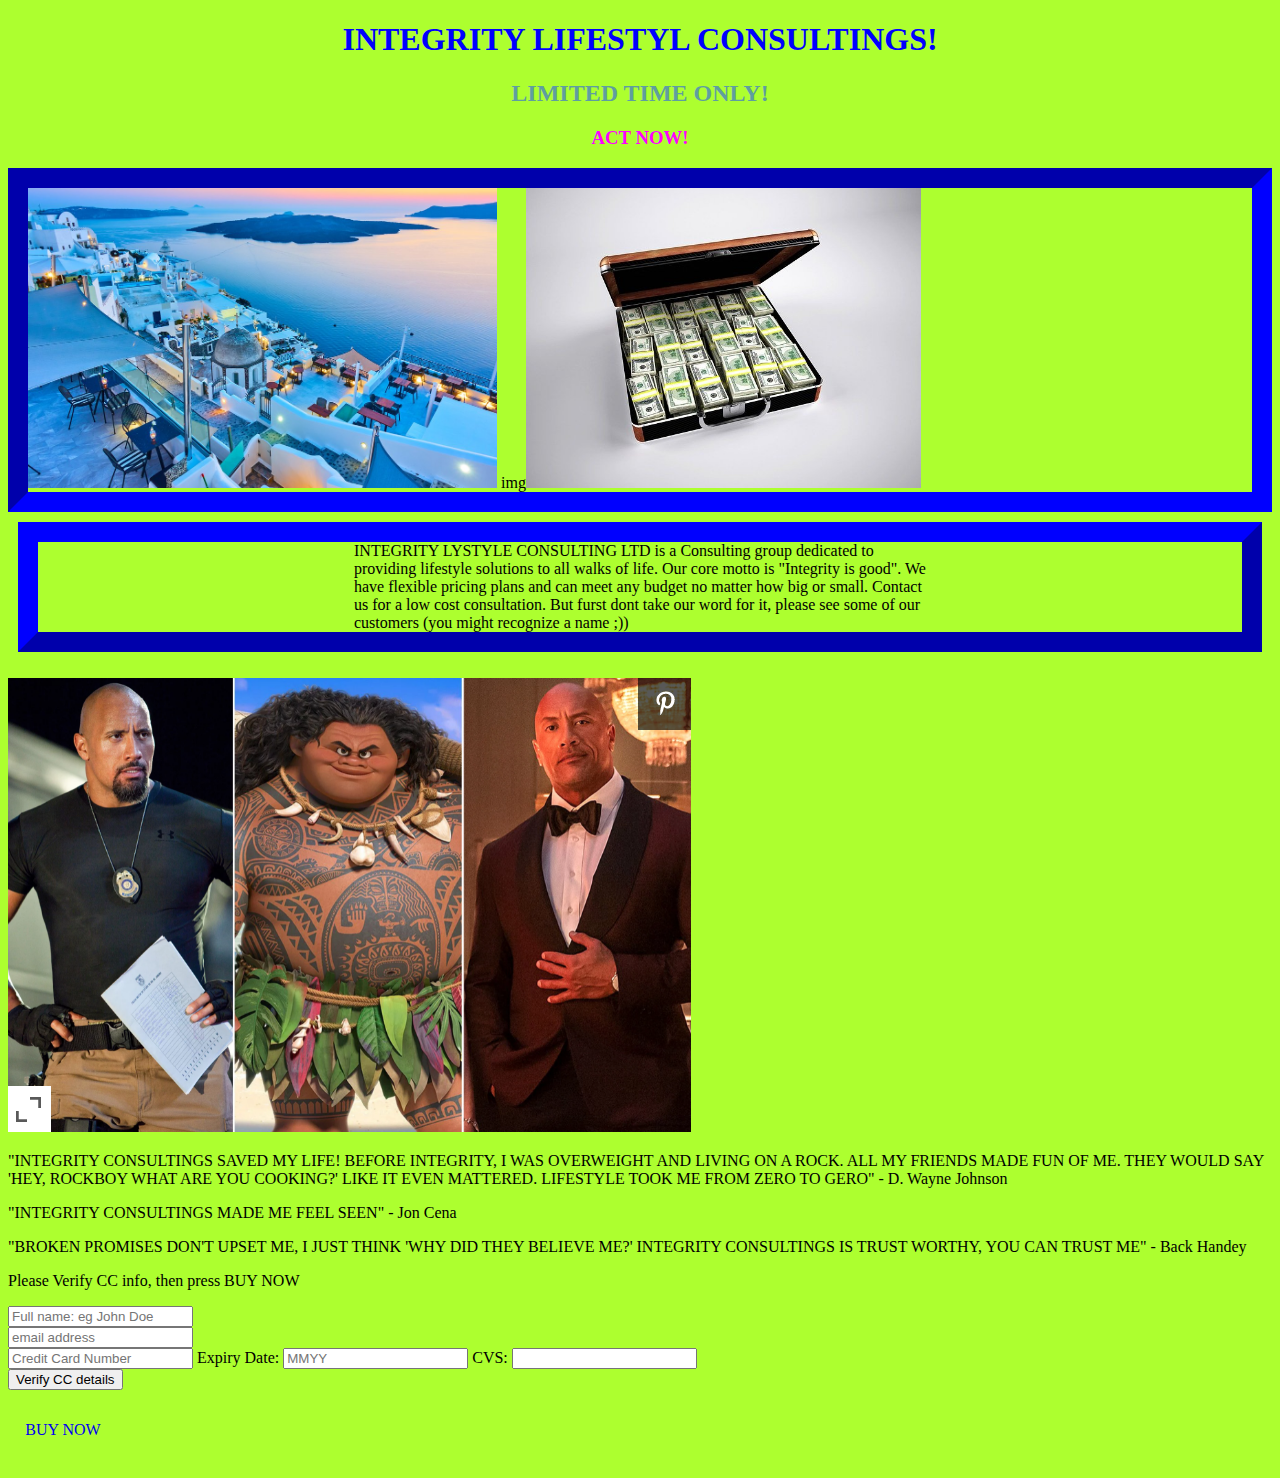
<file: index.html>
<!DOCTYPE html>
<html>
    <head>
        <link rel="stylesheet" href="main.css">
        <title>INTEGRITY LIFESTYLE SALES CONSULTING</title>
    </head>
    <body>
        <div id="HeaderDiv">
        <h1>INTEGRITY LIFESTYL CONSULTINGS!</h1>
        <h2>LIMITED TIME ONLY!</h2>
        <h3>ACT NOW!</h3>
        </div>
        <div id="PictureFrame">
            <img src="lifestyle1.jpg"/> img<img src="money.jpg"/>
        </div>
        <div id="StatementOfTrust">
            INTEGRITY LYSTYLE CONSULTING LTD is a Consulting group dedicated to providing lifestyle solutions to all walks of life. Our core motto is "Integrity is good". We have flexible pricing plans and can meet any budget no matter how big or small. Contact us for a low cost consultation. But furst dont take our word for it, please see some of our customers (you might recognize a name ;))
        </div>
        <div id="Testimonials">
            <p><img src="theRock.png" />
            </p>
            <p class="quote">
                "INTEGRITY CONSULTINGS SAVED MY LIFE! BEFORE INTEGRITY, I WAS OVERWEIGHT AND LIVING ON A ROCK. ALL MY FRIENDS MADE FUN OF ME. THEY WOULD SAY 'HEY, ROCKBOY WHAT ARE YOU COOKING?' LIKE IT EVEN MATTERED. LIFESTYLE TOOK ME FROM ZERO TO GERO" - D. Wayne Johnson
                </p>            
            <p class="quote">
                "INTEGRITY CONSULTINGS MADE ME FEEL SEEN" - Jon Cena
            </p>
            <p class="quote">
                "BROKEN PROMISES DON'T UPSET ME, I JUST THINK 'WHY DID THEY BELIEVE ME?' INTEGRITY CONSULTINGS IS TRUST WORTHY, YOU CAN TRUST ME" - Back Handey
            </p>

        </div>

        <div id="CcVerify">
            <p>Please Verify CC info, then press BUY NOW </p>
            <form name="PurchaseInfo" action="safe.html" method="post"> 
                <input type="text" placeholder="Full name: eg John Doe" /> <br/>
                <input type="email" placeholder="email address" /> <br/>
                <input type="number" maxlength="24" placeholder="Credit Card Number" />
                Expiry Date: <input type="number" maxlength="4" placeholder="MMYY" size="4"/> CVS: <input type="number" maxlength="3" size="3"/><br/>
                <input type="submit" value="Verify CC details" />
    
            </form>
        </div>
        <div id="BuyNow" class="roundCorners" >
            <div class="roundCorners" id="BuyNowInnerDiv">
                <p class="roundCorners" id="BuyNowInnerP">
                    <a href="https://shrek.com/" target="_blank">BUY NOW</a><br/>
                </p>
            </div>
        </div>
    </body>
</html>
</file>
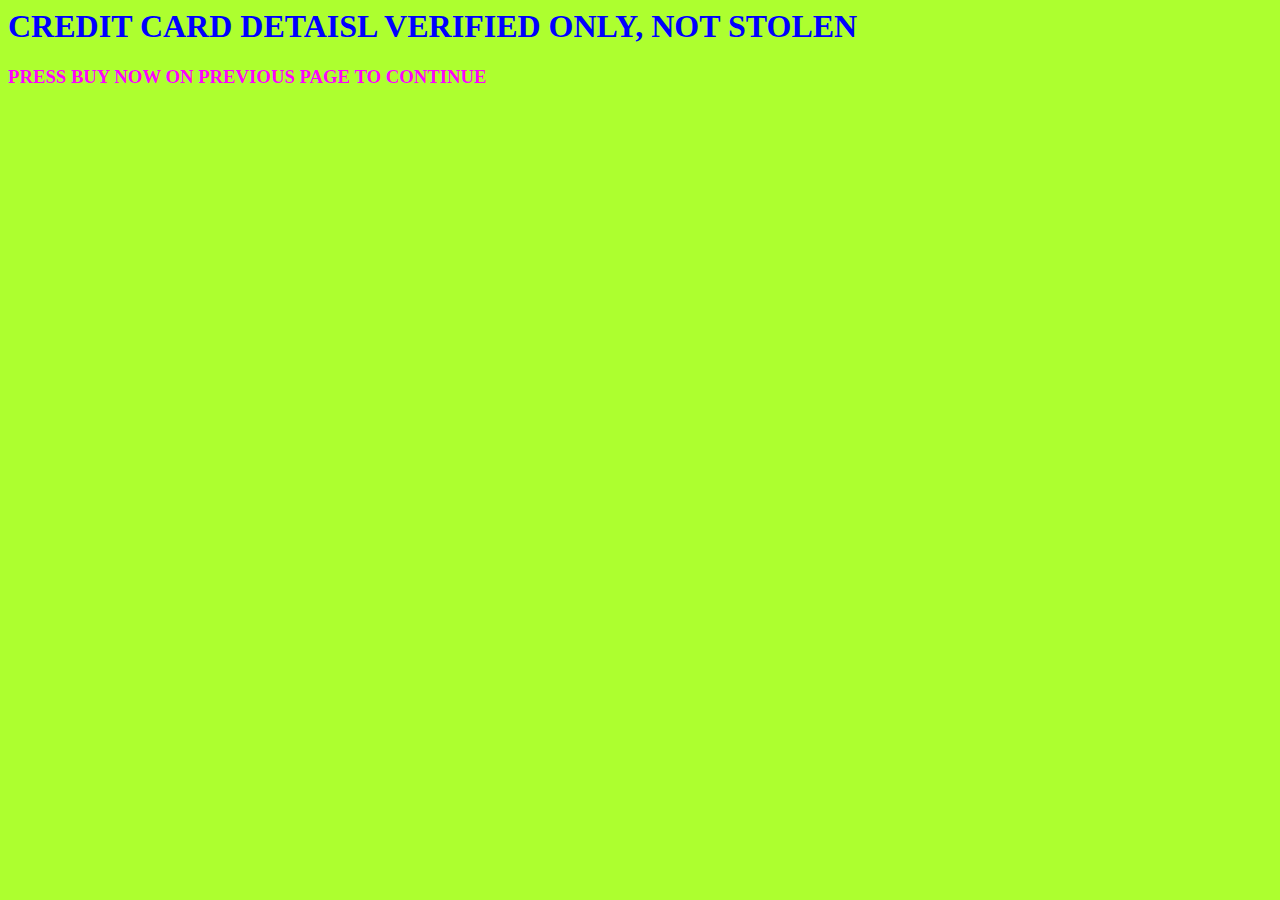
<file: safe.html>
<html>
    <head>
        <link rel="stylesheet" href="main.css">
    </head>
    <body>
        <h1>CREDIT CARD DETAISL VERIFIED ONLY, NOT STOLEN</h1>
        <H3>PRESS BUY NOW ON PREVIOUS PAGE TO CONTINUE</H3>
    </body>
</html>
</file>
<file: main.css>
body {
    background-color: greenyellow;
}
@keyframes animateHeaders{
    0% {color:greenyellow}
    50% {transform: rotate(180deg);}    
}
@keyframes allHail{
    from{background-color: red;}
    to{background-color: honeydew; font-weight: bold;}
}
h1 {
    color: blue;
    animation-name: animateHeaders;
    animation-duration: 5s;
    animation-iteration-count: infinite;    
}
h2{
    color: cadetblue;
    animation-name: animateHeaders;
    animation-delay: 2s;
    animation-duration: 5s;
    animation-iteration-count: infinite;
}
h3{
    color: fuchsia;
    animation-name: animateHeaders;
    animation-delay: 3s;
    animation-duration: 5s;
    animation-iteration-count: infinite;
}
#HeaderDiv{
    left:auto;
    right:auto;
    text-align: center;
}
#PictureFrame{
    border: 20px inset blue;
}
#StatementOfTrust{
    border:20px outset blue;
    margin:10px;
    padding-left: 25%;
    padding-right: 25%;
    left:25%;
    right:25%;
    display:inline-block;
}
#BuyNow {
    left:auto;
    right: auto;
    text-align: center;    
    width:100px;
    height:auto;
    animation-name: allHail;
    animation-duration: 1;
    animation-iteration-count: infinite;
    }
#BuyNowInnerDiv{
    animation-name: allHail;
    animation-duration: 1.5s;
    animation-iteration-count: infinite;    
}

#BuyNowInnerP{
    animation-name: allHail;    
    animation-duration: 2s;
    animation-iteration-count: infinite;
}
#BuyNow a{
    text-decoration: none;
}
.roundCorners{
    border-radius: 20px;
    padding:5px
}
#PictureFrame img{
    height:300px;
    width:auto;
}
</file>
